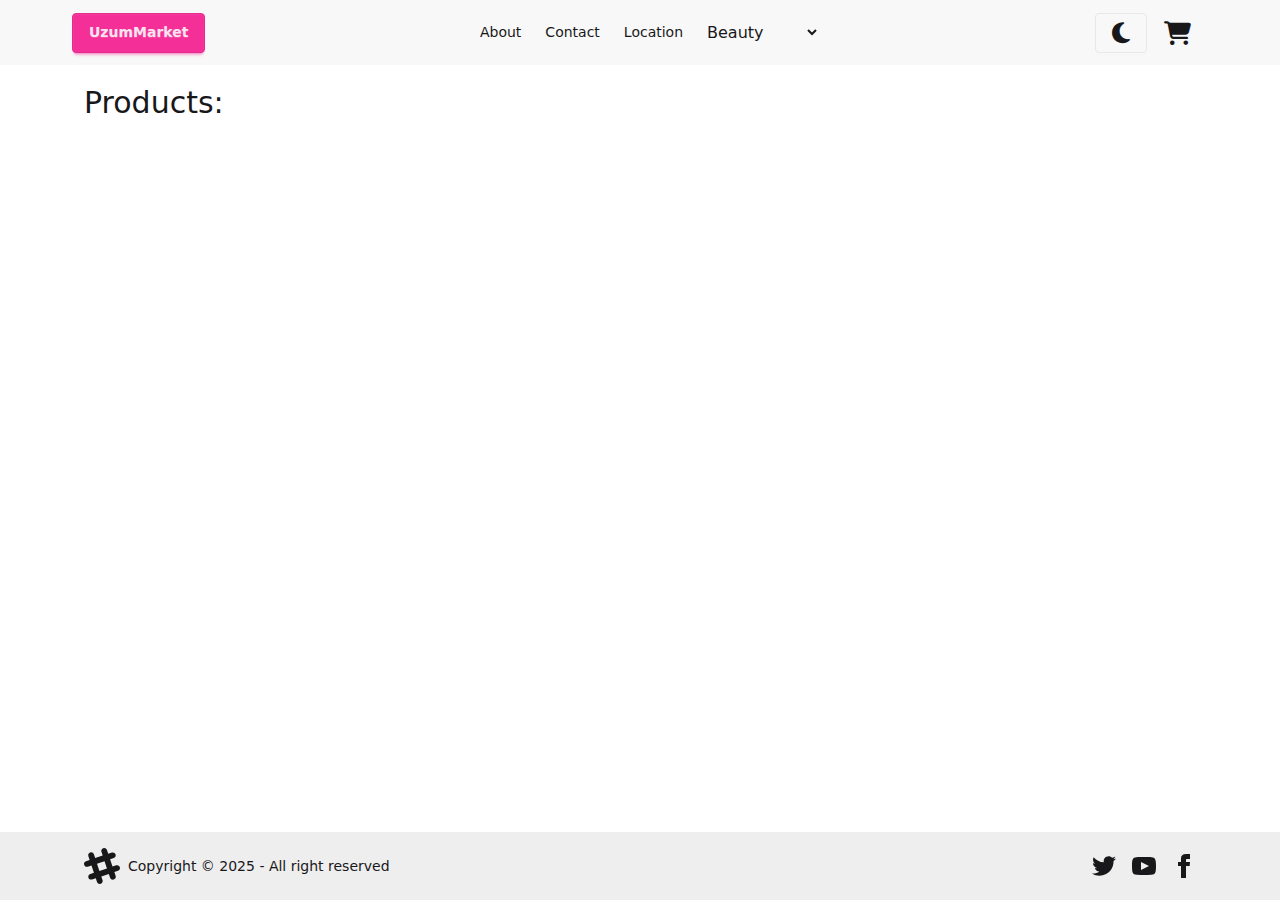
<file: index.html>
<!doctype html>
<html lang="en" data-theme="light">
  <head>
    <meta charset="UTF-8" />
    <link rel="icon" type="image/svg+xml" href="/vite.svg" />
    <meta name="viewport" content="width=device-width, initial-scale=1.0" />
    <title>Uzum Market</title>
    <link
      rel="stylesheet"
      href="https://cdnjs.cloudflare.com/ajax/libs/font-awesome/6.7.2/css/all.min.css"
      integrity="sha512-Evv84Mr4kqVGRNSgIGL/F/aIDqQb7xQ2vcrdIwxfjThSH8CSR7PBEakCr51Ck+w+/U6swU2Im1vVX0SVk9ABhg=="
      crossorigin="anonymous"
      referrerpolicy="no-referrer"
    />
    <link rel="stylesheet" href="./src/output.css" />
  </head>
  <body>
    
    <header class="bg-base-200 mb-5">
      <div class="navbar main-container">
        <div class="navbar-start">
          <a class="btn btn-secondary" href="./index.html">UzumMarket</a>
        </div>
        <div class="navbar-center">
          <ul class="menu menu-horizontal">
            <li><a href="">About</a></li>
            <li><a href="">Contact</a></li>
            <li><a href="">Location</a></li>
          </ul>
          <select  id="selection">
            <option class="optione" value="Beauty">Beauty</option>
            <option class="optione" value="Dairy">Dairy</option>
            <option class="optione" value="Furniture">Furniture</option>
            <option class="optione" value="Petsupplies">Pet supplies</option>
            <option class="optione" value="fruits">Fruits</option>
          </select>
        </div>
        <div class="navbar-end">
          <button class="btn" id="mode-toggler">
            <i class="fa-solid fa-moon text-2xl"></i>
          </button>
          <a class="btn btn-ghost" href="./cart.html"
            ><i class="fa-solid fa-cart-shopping text-2xl"></i
          ></a>
        </div>
      </div>
    </header>
    <main class="pb-10">
      
      <section>
        <div class="main-container">
          <h2 class="mb-5 text-3xl">Products:</h2>

          <div
            id="card-list"
            class="gird-cols-2 grid gap-4 md:grid-cols-3 lg:grid-cols-4"
          >
            <template
              ><a href="" class="card bg-base-100 w-full shadow-sm">
                <figure>
                  <img src="https://picsum.photos/id/9/300/200" alt="" />
                </figure>
                <div class="card-body">
                  <p class="description line-clamp-2">
                    A card component has a figure, a body part, and inside body
                    there are title and actions parts
                  </p>
                  <p>
                    <i class="fa-solid fa-star text-orange-300"></i>
                   
                    <span class="rating">4.7</span>
                    <span class="review">(10 Review)</span>
                  </p>

                  <div class="flex justify-between">
                    <div class="flex flex-col gap-1">
                      <del class="price badge badge-soft badge-secondary"
                        >$1999</del
                      >
                      <h3
                        class="price-with-discount badge badge-primary font-bold"
                      >
                        $1555
                      </h3>
                    </div>
                    <button
                      class="buy-btn btn hover:btn-primary self-end rounded-full"
                    >
                      <i class="fa-solid fa-cart-plus text-xl"></i>
                    </button>
                  </div>
                </div> </a
            ></template>
          </div>
        </div>
      </section>
    </main>
     <div class="loader-wrapper hidden">
      <span class="loader"></span>
    </div>
    <footer class="bg-base-300 text-base-content p-4">
      <div class="main-container footer sm:footer-horizontal items-center">
        <aside class="grid-flow-col items-center">
          <svg
            width="36"
            height="36"
            viewBox="0 0 24 24"
            xmlns="http://www.w3.org/2000/svg"
            fill-rule="evenodd"
            clip-rule="evenodd"
            class="fill-current"
          >
            <path
              d="M22.672 15.226l-2.432.811.841 2.515c.33 1.019-.209 2.127-1.23 2.456-1.15.325-2.148-.321-2.463-1.226l-.84-2.518-5.013 1.677.84 2.517c.391 1.203-.434 2.542-1.831 2.542-.88 0-1.601-.564-1.86-1.314l-.842-2.516-2.431.809c-1.135.328-2.145-.317-2.463-1.229-.329-1.018.211-2.127 1.231-2.456l2.432-.809-1.621-4.823-2.432.808c-1.355.384-2.558-.59-2.558-1.839 0-.817.509-1.582 1.327-1.846l2.433-.809-.842-2.515c-.33-1.02.211-2.129 1.232-2.458 1.02-.329 2.13.209 2.461 1.229l.842 2.515 5.011-1.677-.839-2.517c-.403-1.238.484-2.553 1.843-2.553.819 0 1.585.509 1.85 1.326l.841 2.517 2.431-.81c1.02-.33 2.131.211 2.461 1.229.332 1.018-.21 2.126-1.23 2.456l-2.433.809 1.622 4.823 2.433-.809c1.242-.401 2.557.484 2.557 1.838 0 .819-.51 1.583-1.328 1.847m-8.992-6.428l-5.01 1.675 1.619 4.828 5.011-1.674-1.62-4.829z"
            ></path>
          </svg>
          <p>Copyright © 2025 - All right reserved</p>
        </aside>
        <nav
          class="grid-flow-col gap-4 md:place-self-center md:justify-self-end"
        >
          <a>
            <svg
              xmlns="http://www.w3.org/2000/svg"
              width="24"
              height="24"
              viewBox="0 0 24 24"
              class="fill-current"
            >
              <path
                d="M24 4.557c-.883.392-1.832.656-2.828.775 1.017-.609 1.798-1.574 2.165-2.724-.951.564-2.005.974-3.127 1.195-.897-.957-2.178-1.555-3.594-1.555-3.179 0-5.515 2.966-4.797 6.045-4.091-.205-7.719-2.165-10.148-5.144-1.29 2.213-.669 5.108 1.523 6.574-.806-.026-1.566-.247-2.229-.616-.054 2.281 1.581 4.415 3.949 4.89-.693.188-1.452.232-2.224.084.626 1.956 2.444 3.379 4.6 3.419-2.07 1.623-4.678 2.348-7.29 2.04 2.179 1.397 4.768 2.212 7.548 2.212 9.142 0 14.307-7.721 13.995-14.646.962-.695 1.797-1.562 2.457-2.549z"
              ></path>
            </svg>
          </a>
          <a>
            <svg
              xmlns="http://www.w3.org/2000/svg"
              width="24"
              height="24"
              viewBox="0 0 24 24"
              class="fill-current"
            >
              <path
                d="M19.615 3.184c-3.604-.246-11.631-.245-15.23 0-3.897.266-4.356 2.62-4.385 8.816.029 6.185.484 8.549 4.385 8.816 3.6.245 11.626.246 15.23 0 3.897-.266 4.356-2.62 4.385-8.816-.029-6.185-.484-8.549-4.385-8.816zm-10.615 12.816v-8l8 3.993-8 4.007z"
              ></path>
            </svg>
          </a>
          <a>
            <svg
              xmlns="http://www.w3.org/2000/svg"
              width="24"
              height="24"
              viewBox="0 0 24 24"
              class="fill-current"
            >
              <path
                d="M9 8h-3v4h3v12h5v-12h3.642l.358-4h-4v-1.667c0-.955.192-1.333 1.115-1.333h2.885v-5h-3.808c-3.596 0-5.192 1.583-5.192 4.615v3.385z"
              ></path>
            </svg>
          </a>
        </nav>
      </div>
    </footer>
    <script type="module" src="./src/js/main.js"></script>
  </body>
</html>
</file>
<file: src/output.css>
/*! tailwindcss v4.0.9 | MIT License | https://tailwindcss.com */
@layer theme, base, components, utilities;
@layer theme {
  :root, :host {
    --font-sans: ui-sans-serif, system-ui, sans-serif, "Apple Color Emoji",
      "Segoe UI Emoji", "Segoe UI Symbol", "Noto Color Emoji";
    --font-mono: ui-monospace, SFMono-Regular, Menlo, Monaco, Consolas, "Liberation Mono",
      "Courier New", monospace;
    --color-red-600: oklch(0.577 0.245 27.325);
    --color-orange-300: oklch(0.837 0.128 66.29);
    --color-amber-200: oklch(0.924 0.12 95.746);
    --color-amber-300: oklch(0.879 0.169 91.605);
    --color-amber-700: oklch(0.555 0.163 48.998);
    --color-amber-900: oklch(0.414 0.112 45.904);
    --color-green-600: oklch(0.627 0.194 149.214);
    --color-blue-400: oklch(0.707 0.165 254.624);
    --color-pink-400: oklch(0.718 0.202 349.761);
    --color-black: #000;
    --spacing: 0.25rem;
    --container-6xl: 72rem;
    --text-sm: 0.875rem;
    --text-sm--line-height: calc(1.25 / 0.875);
    --text-xl: 1.25rem;
    --text-xl--line-height: calc(1.75 / 1.25);
    --text-2xl: 1.5rem;
    --text-2xl--line-height: calc(2 / 1.5);
    --text-3xl: 1.875rem;
    --text-3xl--line-height: calc(2.25 / 1.875);
    --text-5xl: 3rem;
    --text-5xl--line-height: 1;
    --font-weight-bold: 700;
    --font-weight-extrabold: 800;
    --radius-3xl: 1.5rem;
    --drop-shadow-2xl: 0 25px 25px rgb(0 0 0 / 0.15);
    --default-font-family: var(--font-sans);
    --default-font-feature-settings: var(--font-sans--font-feature-settings);
    --default-font-variation-settings: var(
      --font-sans--font-variation-settings
    );
    --default-mono-font-family: var(--font-mono);
    --default-mono-font-feature-settings: var(
      --font-mono--font-feature-settings
    );
    --default-mono-font-variation-settings: var(
      --font-mono--font-variation-settings
    );
  }
}
@layer base {
  *, ::after, ::before, ::backdrop, ::file-selector-button {
    box-sizing: border-box;
    margin: 0;
    padding: 0;
    border: 0 solid;
  }
  html, :host {
    line-height: 1.5;
    -webkit-text-size-adjust: 100%;
    tab-size: 4;
    font-family: var( --default-font-family, ui-sans-serif, system-ui, sans-serif, "Apple Color Emoji", "Segoe UI Emoji", "Segoe UI Symbol", "Noto Color Emoji" );
    font-feature-settings: var(--default-font-feature-settings, normal);
    font-variation-settings: var( --default-font-variation-settings, normal );
    -webkit-tap-highlight-color: transparent;
  }
  body {
    line-height: inherit;
  }
  hr {
    height: 0;
    color: inherit;
    border-top-width: 1px;
  }
  abbr:where([title]) {
    -webkit-text-decoration: underline dotted;
    text-decoration: underline dotted;
  }
  h1, h2, h3, h4, h5, h6 {
    font-size: inherit;
    font-weight: inherit;
  }
  a {
    color: inherit;
    -webkit-text-decoration: inherit;
    text-decoration: inherit;
  }
  b, strong {
    font-weight: bolder;
  }
  code, kbd, samp, pre {
    font-family: var( --default-mono-font-family, ui-monospace, SFMono-Regular, Menlo, Monaco, Consolas, "Liberation Mono", "Courier New", monospace );
    font-feature-settings: var( --default-mono-font-feature-settings, normal );
    font-variation-settings: var( --default-mono-font-variation-settings, normal );
    font-size: 1em;
  }
  small {
    font-size: 80%;
  }
  sub, sup {
    font-size: 75%;
    line-height: 0;
    position: relative;
    vertical-align: baseline;
  }
  sub {
    bottom: -0.25em;
  }
  sup {
    top: -0.5em;
  }
  table {
    text-indent: 0;
    border-color: inherit;
    border-collapse: collapse;
  }
  :-moz-focusring {
    outline: auto;
  }
  progress {
    vertical-align: baseline;
  }
  summary {
    display: list-item;
  }
  ol, ul, menu {
    list-style: none;
  }
  img, svg, video, canvas, audio, iframe, embed, object {
    display: block;
    vertical-align: middle;
  }
  img, video {
    max-width: 100%;
    height: auto;
  }
  button, input, select, optgroup, textarea, ::file-selector-button {
    font: inherit;
    font-feature-settings: inherit;
    font-variation-settings: inherit;
    letter-spacing: inherit;
    color: inherit;
    border-radius: 0;
    background-color: transparent;
    opacity: 1;
  }
  :where(select:is([multiple], [size])) optgroup {
    font-weight: bolder;
  }
  :where(select:is([multiple], [size])) optgroup option {
    padding-inline-start: 20px;
  }
  ::file-selector-button {
    margin-inline-end: 4px;
  }
  ::placeholder {
    opacity: 1;
    color: color-mix(in oklab, currentColor 50%, transparent);
  }
  textarea {
    resize: vertical;
  }
  ::-webkit-search-decoration {
    -webkit-appearance: none;
  }
  ::-webkit-date-and-time-value {
    min-height: 1lh;
    text-align: inherit;
  }
  ::-webkit-datetime-edit {
    display: inline-flex;
  }
  ::-webkit-datetime-edit-fields-wrapper {
    padding: 0;
  }
  ::-webkit-datetime-edit, ::-webkit-datetime-edit-year-field, ::-webkit-datetime-edit-month-field, ::-webkit-datetime-edit-day-field, ::-webkit-datetime-edit-hour-field, ::-webkit-datetime-edit-minute-field, ::-webkit-datetime-edit-second-field, ::-webkit-datetime-edit-millisecond-field, ::-webkit-datetime-edit-meridiem-field {
    padding-block: 0;
  }
  :-moz-ui-invalid {
    box-shadow: none;
  }
  button, input:where([type="button"], [type="reset"], [type="submit"]), ::file-selector-button {
    appearance: button;
  }
  ::-webkit-inner-spin-button, ::-webkit-outer-spin-button {
    height: auto;
  }
  [hidden]:where(:not([hidden="until-found"])) {
    display: none !important;
  }
}
@layer utilities {
  .menu {
    display: flex;
    width: fit-content;
    flex-direction: column;
    flex-wrap: wrap;
    padding: calc(0.25rem * 2);
    --menu-active-fg: var(--color-neutral-content);
    --menu-active-bg: var(--color-neutral);
    font-size: 0.875rem;
    :where(li ul) {
      position: relative;
      margin-inline-start: calc(0.25rem * 4);
      padding-inline-start: calc(0.25rem * 2);
      white-space: nowrap;
      &:before {
        position: absolute;
        inset-inline-start: calc(0.25rem * 0);
        top: calc(0.25rem * 3);
        bottom: calc(0.25rem * 3);
        background-color: var(--color-base-content);
        opacity: 10%;
        width: var(--border);
        content: "";
      }
    }
    :where(li > .menu-dropdown:not(.menu-dropdown-show)) {
      display: none;
    }
    :where(li:not(.menu-title) > *:not(ul, details, .menu-title, .btn)), :where(li:not(.menu-title) > details > summary:not(.menu-title)) {
      display: grid;
      grid-auto-flow: column;
      align-content: flex-start;
      align-items: center;
      gap: calc(0.25rem * 2);
      border-radius: var(--radius-field);
      padding-inline: calc(0.25rem * 3);
      padding-block: calc(0.25rem * 1.5);
      text-align: start;
      transition-property: color, background-color, box-shadow;
      transition-duration: 0.2s;
      transition-timing-function: cubic-bezier(0, 0, 0.2, 1);
      grid-auto-columns: minmax(auto, max-content) auto max-content;
      text-wrap: balance;
      user-select: none;
    }
    :where(li > details > summary) {
      outline-style: none;
      @media (forced-colors: active) {
        outline: 2px solid transparent;
        outline-offset: 2px;
      }
      &::-webkit-details-marker {
        display: none;
      }
    }
    :where(li > details > summary), :where(li > .menu-dropdown-toggle) {
      &:after {
        justify-self: flex-end;
        display: block;
        height: 0.375rem;
        width: 0.375rem;
        rotate: -135deg;
        translate: 0 -1px;
        transition-property: rotate, translate;
        transition-duration: 0.2s;
        content: "";
        transform-origin: 50% 50%;
        box-shadow: 2px 2px inset;
        pointer-events: none;
      }
    }
    :where(li > details[open] > summary):after, :where(li > .menu-dropdown-toggle.menu-dropdown-show):after {
      rotate: 45deg;
      translate: 0 1px;
    }
    :where( li:not(.menu-title, .disabled) > *:not(ul, details, .menu-title), li:not(.menu-title, .disabled) > details > summary:not(.menu-title) ):not(.menu-active, :active, .btn) {
      &.menu-focus, &:focus-visible {
        cursor: pointer;
        background-color: color-mix(in oklab, var(--color-base-content) 10%, transparent);
        color: var(--color-base-content);
        outline-style: none;
        @media (forced-colors: active) {
          outline: 2px solid transparent;
          outline-offset: 2px;
        }
      }
    }
    :where( li:not(.menu-title, .disabled) > *:not(ul, details, .menu-title):not(.menu-active, :active, .btn):hover, li:not(.menu-title, .disabled) > details > summary:not(.menu-title):not(.menu-active, :active, .btn):hover ) {
      cursor: pointer;
      background-color: color-mix(in oklab, var(--color-base-content) 10%, transparent);
      outline-style: none;
      @media (forced-colors: active) {
        outline: 2px solid transparent;
        outline-offset: 2px;
      }
      box-shadow: 0 1px oklch(0% 0 0 / 0.01) inset, 0 -1px oklch(100% 0 0 / 0.01) inset;
    }
    :where(li:empty) {
      background-color: var(--color-base-content);
      opacity: 10%;
      margin: 0.5rem 1rem;
      height: 1px;
    }
    :where(li) {
      position: relative;
      display: flex;
      flex-shrink: 0;
      flex-direction: column;
      flex-wrap: wrap;
      align-items: stretch;
      .badge {
        justify-self: flex-end;
      }
      & > *:not(ul, .menu-title, details, .btn):active, & > *:not(ul, .menu-title, details, .btn).menu-active, & > details > summary:active {
        outline-style: none;
        @media (forced-colors: active) {
          outline: 2px solid transparent;
          outline-offset: 2px;
        }
        color: var(--menu-active-fg);
        background-color: var(--menu-active-bg);
        background-size: auto, calc(var(--noise) * 100%);
        background-image: none, var(--fx-noise);
        &:not(&:active) {
          box-shadow: 0 2px calc(var(--depth) * 3px) -2px var(--menu-active-bg);
        }
      }
      &.menu-disabled {
        pointer-events: none;
        color: color-mix(in oklab, var(--color-base-content) 20%, transparent);
      }
    }
    .dropdown:focus-within {
      .menu-dropdown-toggle:after {
        rotate: 45deg;
        translate: 0 1px;
      }
    }
    .dropdown-content {
      margin-top: calc(0.25rem * 2);
      padding: calc(0.25rem * 2);
      &:before {
        display: none;
      }
    }
  }
  .btn {
    display: inline-flex;
    flex-shrink: 0;
    cursor: pointer;
    flex-wrap: nowrap;
    align-items: center;
    justify-content: center;
    gap: calc(0.25rem * 1.5);
    text-align: center;
    vertical-align: middle;
    text-decoration-line: none;
    outline-offset: 2px;
    webkit-user-select: none;
    user-select: none;
    padding-inline: var(--btn-p);
    color: var(--btn-fg);
    height: var(--size);
    font-size: 0.875rem;
    font-weight: 600;
    outline-color: var(--btn-color, var(--color-base-content));
    transition-property: color, background-color, border-color, box-shadow;
    transition-timing-function: cubic-bezier(0, 0, 0.2, 1);
    transition-duration: 0.2s;
    border-start-start-radius: var(--join-ss, var(--radius-field));
    border-start-end-radius: var(--join-se, var(--radius-field));
    border-end-start-radius: var(--join-es, var(--radius-field));
    border-end-end-radius: var(--join-ee, var(--radius-field));
    background-color: var(--btn-bg);
    background-size: auto, calc(var(--noise) * 100%);
    background-image: none, var(--btn-noise);
    border-width: var(--border);
    border-style: solid;
    border-color: var(--btn-border);
    text-shadow: 0 0.5px oklch(100% 0 0 / calc(var(--depth) * 0.15));
    box-shadow: 0 0.5px 0 0.5px oklch(100% 0 0 / calc(var(--depth) * 6%)) inset, var(--btn-shadow);
    --size: calc(var(--size-field, 0.25rem) * 10);
    --btn-bg: var(--btn-color, var(--color-base-200));
    --btn-fg: var(--color-base-content);
    --btn-p: 1rem;
    --btn-border: color-mix(in oklab, var(--btn-bg), #000 calc(var(--depth) * 5%));
    --btn-shadow: 0 3px 2px -2px color-mix(in oklab, var(--btn-bg) calc(var(--depth) * 30%), #0000),
    0 4px 3px -2px color-mix(in oklab, var(--btn-bg) calc(var(--depth) * 30%), #0000);
    --btn-noise: var(--fx-noise);
    @media (hover: hover) {
      &:hover {
        --btn-bg: color-mix(in oklab, var(--btn-color, var(--color-base-200)), #000 7%);
      }
    }
    &.btn-active {
      --btn-bg: color-mix(in oklab, var(--btn-color, var(--color-base-200)), #000 7%);
      --btn-shadow: 0 0 0 0 oklch(0% 0 0/0), 0 0 0 0 oklch(0% 0 0/0);
      isolation: isolate;
    }
    &:focus-visible {
      outline-width: 2px;
      outline-style: solid;
    }
    &:active:not(.btn-active) {
      translate: 0 0.5px;
      --btn-bg: color-mix(in oklab, var(--btn-color, var(--color-base-200)), #000 5%);
      --btn-border: color-mix(in oklab, var(--btn-color, var(--color-base-200)), #000 7%);
      --btn-shadow: 0 0 0 0 oklch(0% 0 0/0), 0 0 0 0 oklch(0% 0 0/0);
    }
    &:is(:disabled, [disabled], .btn-disabled) {
      &:not(.btn-link, .btn-ghost) {
        background-color: color-mix(in oklab, var(--color-base-content) 10%, transparent);
        box-shadow: none;
      }
      pointer-events: none;
      --btn-border: #0000;
      --btn-noise: none;
      --btn-fg: color-mix(in oklch, var(--color-base-content) 20%, #0000);
      @media (hover: hover) {
        &:hover {
          pointer-events: none;
          background-color: color-mix(in oklab, var(--color-neutral) 20%, transparent);
          --btn-border: #0000;
          --btn-fg: color-mix(in oklch, var(--color-base-content) 20%, #0000);
        }
      }
    }
    &:is(input[type="checkbox"], input[type="radio"]) {
      appearance: none;
      &::after {
        content: attr(aria-label);
      }
      &:checked {
        outline-width: 2px;
        outline-style: solid;
        --btn-bg: color-mix(in oklab, var(--btn-color, var(--color-base-200)), #000 7%);
        --btn-shadow: 0 0 0 0 oklch(0% 0 0/0), 0 0 0 0 oklch(0% 0 0/0);
        isolation: isolate;
      }
    }
  }
  .table {
    font-size: 0.875rem;
    position: relative;
    width: 100%;
    border-radius: var(--radius-box);
    text-align: left;
    &:where(:dir(rtl), [dir="rtl"], [dir="rtl"] *) {
      text-align: right;
    }
    tr.row-hover {
      &, &:nth-child(even) {
        &:hover {
          @media (hover: hover) {
            background-color: var(--color-base-200);
          }
        }
      }
    }
    :where(th, td) {
      padding-inline: calc(0.25rem * 4);
      padding-block: calc(0.25rem * 3);
      vertical-align: middle;
    }
    :where(thead, tfoot) {
      white-space: nowrap;
      color: color-mix(in oklab, var(--color-base-content) 60%, transparent);
      font-size: 0.875rem;
      font-weight: 600;
    }
    :where(tfoot) {
      border-top: var(--border) solid color-mix(in oklch, var(--color-base-content) 5%, #0000);
    }
    :where(.table-pin-rows thead tr) {
      position: sticky;
      top: calc(0.25rem * 0);
      z-index: 1;
      background-color: var(--color-base-100);
    }
    :where(.table-pin-rows tfoot tr) {
      position: sticky;
      bottom: calc(0.25rem * 0);
      z-index: 1;
      background-color: var(--color-base-100);
    }
    :where(.table-pin-cols tr th) {
      position: sticky;
      right: calc(0.25rem * 0);
      left: calc(0.25rem * 0);
      background-color: var(--color-base-100);
    }
    :where(thead tr, tbody tr:not(:last-child)) {
      border-bottom: var(--border) solid color-mix(in oklch, var(--color-base-content) 5%, #0000);
    }
  }
  .card {
    position: relative;
    display: flex;
    flex-direction: column;
    border-radius: var(--radius-box);
    outline-width: 2px;
    transition: outline 0.2s ease-in-out;
    outline: 0 solid #0000;
    outline-offset: 2px;
    &:focus {
      outline-style: none;
      @media (forced-colors: active) {
        outline: 2px solid transparent;
        outline-offset: 2px;
      }
    }
    &:focus-visible {
      outline-color: currentColor;
    }
    :where(figure:first-child) {
      overflow: hidden;
      border-start-start-radius: inherit;
      border-start-end-radius: inherit;
      border-end-start-radius: unset;
      border-end-end-radius: unset;
    }
    :where(figure:last-child) {
      overflow: hidden;
      border-start-start-radius: unset;
      border-start-end-radius: unset;
      border-end-start-radius: inherit;
      border-end-end-radius: inherit;
    }
    &:where(.card-border) {
      border: var(--border) solid var(--color-base-200);
    }
    &:where(.card-dash) {
      border: var(--border) dashed var(--color-base-200);
    }
    &.image-full {
      display: grid;
      &:before {
        position: relative;
        grid-column-start: 1;
        grid-row-start: 1;
        border-radius: var(--radius-box);
        background-color: var(--color-neutral);
        opacity: 75%;
        content: "";
      }
      > * {
        grid-column-start: 1;
        grid-row-start: 1;
      }
      > .card-body {
        position: relative;
        color: var(--color-neutral-content);
      }
      :where(figure) {
        overflow: hidden;
        border-radius: inherit;
      }
      > figure img {
        height: 100%;
        object-fit: cover;
      }
    }
    figure {
      display: flex;
      align-items: center;
      justify-content: center;
    }
    &:has(> input:is(input[type="checkbox"], input[type="radio"])) {
      cursor: pointer;
      user-select: none;
    }
    &:has(> :checked) {
      outline: 2px solid currentColor;
    }
  }
  .menu-horizontal {
    display: inline-flex;
    flex-direction: row;
    & > li:not(.menu-title) > details > ul {
      position: absolute;
      margin-inline-start: calc(0.25rem * 0);
      margin-top: calc(0.25rem * 4);
      padding-block: calc(0.25rem * 2);
      padding-inline-end: calc(0.25rem * 2);
    }
    & > li > details > ul {
      &:before {
        content: none;
      }
    }
    :where(& > li:not(.menu-title) > details > ul) {
      border-radius: var(--radius-box);
      background-color: var(--color-base-100);
      box-shadow: 0 1px 3px 0 oklch(0% 0 0/0.1), 0 1px 2px -1px oklch(0% 0 0/0.1);
    }
  }
  .avatar {
    position: relative;
    display: inline-flex;
    vertical-align: middle;
    & > div {
      display: block;
      aspect-ratio: 1 / 1;
      overflow: hidden;
    }
    img {
      height: 100%;
      width: 100%;
      object-fit: cover;
    }
  }
  .rating {
    position: relative;
    display: inline-flex;
    vertical-align: middle;
    & input {
      border: none;
      appearance: none;
    }
    :where(*) {
      animation: rating 0.25s ease-out;
      height: calc(0.25rem * 6);
      width: calc(0.25rem * 6);
      border-radius: 0;
      background-color: var(--color-base-content);
      opacity: 20%;
      &:is(input) {
        cursor: pointer;
      }
    }
    & .rating-hidden {
      width: calc(0.25rem * 2);
      background-color: transparent;
    }
    input[type="radio"]:checked {
      background-image: none;
    }
    * {
      &:checked, &[aria-checked="true"], &[aria-current="true"], &:has(~ *:checked, ~ *[aria-checked="true"], ~ *[aria-current="true"]) {
        opacity: 100%;
      }
      &:focus-visible {
        transition: scale 0.2s ease-out;
        scale: 1.1;
      }
    }
    & *:active:focus {
      animation: none;
      scale: 1.1;
    }
    &.rating-xs :where(*:not(.rating-hidden)) {
      width: calc(0.25rem * 4);
      height: calc(0.25rem * 4);
    }
    &.rating-sm :where(*:not(.rating-hidden)) {
      width: calc(0.25rem * 5);
      height: calc(0.25rem * 5);
    }
    &.rating-md :where(*:not(.rating-hidden)) {
      width: calc(0.25rem * 6);
      height: calc(0.25rem * 6);
    }
    &.rating-lg :where(*:not(.rating-hidden)) {
      width: calc(0.25rem * 7);
      height: calc(0.25rem * 7);
    }
    &.rating-xl :where(*:not(.rating-hidden)) {
      width: calc(0.25rem * 8);
      height: calc(0.25rem * 8);
    }
  }
  .mt-3 {
    margin-top: calc(var(--spacing) * 3);
  }
  .mr-3 {
    margin-right: calc(var(--spacing) * 3);
  }
  .mr-6 {
    margin-right: calc(var(--spacing) * 6);
  }
  .mr-auto {
    margin-right: auto;
  }
  .mb-3 {
    margin-bottom: calc(var(--spacing) * 3);
  }
  .mb-5 {
    margin-bottom: calc(var(--spacing) * 5);
  }
  .mb-10 {
    margin-bottom: calc(var(--spacing) * 10);
  }
  .mb-auto {
    margin-bottom: auto;
  }
  .ml-3 {
    margin-left: calc(var(--spacing) * 3);
  }
  .ml-auto {
    margin-left: auto;
  }
  .status {
    display: inline-block;
    aspect-ratio: 1 / 1;
    width: calc(0.25rem * 2);
    height: calc(0.25rem * 2);
    border-radius: var(--radius-selector);
    background-color: color-mix(in oklab, var(--color-base-content) 20%, transparent);
    background-position: center;
    background-repeat: no-repeat;
    vertical-align: middle;
    color: color-mix(in oklab, var(--color-black) 30%, transparent);
    background-image: radial-gradient( circle at 35% 30%, oklch(1 0 0 / calc(var(--depth) * 0.5)), #0000 );
    box-shadow: 0 2px 3px -1px color-mix(in oklab, currentColor calc(var(--depth) * 100%), #0000);
  }
  .badge {
    display: inline-flex;
    align-items: center;
    justify-content: center;
    gap: calc(0.25rem * 2);
    border-radius: var(--radius-selector);
    vertical-align: middle;
    color: var(--color-base-content);
    border: var(--border) solid var(--badge-color, var(--color-base-200));
    font-size: 0.875rem;
    width: fit-content;
    padding-inline: calc(0.25rem * 3 - var(--border));
    background-size: auto, calc(var(--noise) * 100%);
    background-image: none, var(--fx-noise);
    background-color: var(--badge-color, var(--color-base-100));
    --size: calc(var(--size-selector, 0.25rem) * 6);
    height: var(--size);
    &.badge-outline {
      color: var(--badge-color, var(--color-base-content));
      border-color: currentColor;
      background-color: transparent;
      background-image: none;
      box-shadow: none;
    }
    &.badge-dash {
      color: var(--badge-color, var(--color-base-content));
      background-color: transparent;
      border-style: dashed;
      background-image: none;
      box-shadow: none;
    }
    &.badge-soft {
      color: var(--badge-color, var(--color-base-content));
      background-color: color-mix( in oklab, var(--badge-color, var(--color-base-content)) 8%, var(--color-base-100) );
      border-color: color-mix( in oklab, var(--badge-color, var(--color-base-content)) 10%, var(--color-base-100) );
      background-image: none;
      box-shadow: none;
    }
  }
  .navbar {
    display: flex;
    width: 100%;
    align-items: center;
    padding: 0.5rem;
    min-height: 4rem;
  }
  .footer {
    display: grid;
    width: 100%;
    grid-auto-flow: row;
    place-items: start;
    column-gap: calc(0.25rem * 4);
    row-gap: calc(0.25rem * 10);
    font-size: 0.875rem;
    line-height: 1.25rem;
    & > * {
      display: grid;
      place-items: start;
      gap: calc(0.25rem * 2);
    }
    &.footer-center {
      grid-auto-flow: column dense;
      place-items: center;
      text-align: center;
      & > * {
        place-items: center;
      }
    }
  }
  .navbar-end {
    display: inline-flex;
    align-items: center;
    width: 50%;
    justify-content: flex-end;
  }
  .navbar-start {
    display: inline-flex;
    align-items: center;
    width: 50%;
    justify-content: flex-start;
  }
  .card-body {
    display: flex;
    flex: auto;
    flex-direction: column;
    gap: calc(0.25rem * 2);
    padding: var(--card-p, 1.5rem);
    font-size: var(--card-fs, 0.875rem);
    :where(p) {
      flex-grow: 1;
    }
  }
  .navbar-center {
    display: inline-flex;
    align-items: center;
    flex-shrink: 0;
  }
  .line-clamp-2 {
    overflow: hidden;
    display: -webkit-box;
    -webkit-box-orient: vertical;
    -webkit-line-clamp: 2;
  }
  .mask {
    display: inline-block;
    vertical-align: middle;
    mask-size: contain;
    mask-repeat: no-repeat;
    mask-position: center;
  }
  .flex {
    display: flex;
  }
  .grid {
    display: grid;
  }
  .hidden {
    display: none;
  }
  .table {
    display: table;
  }
  .h-12 {
    height: calc(var(--spacing) * 12);
  }
  .h-auto {
    height: auto;
  }
  .w-12 {
    width: calc(var(--spacing) * 12);
  }
  .w-80 {
    width: calc(var(--spacing) * 80);
  }
  .w-180 {
    width: calc(var(--spacing) * 180);
  }
  .w-full {
    width: 100%;
  }
  .link {
    cursor: pointer;
    text-decoration-line: underline;
    &:focus {
      outline-style: none;
      @media (forced-colors: active) {
        outline: 2px solid transparent;
        outline-offset: 2px;
      }
    }
    &:focus-visible {
      outline: 2px solid currentColor;
      outline-offset: 2px;
    }
  }
  .grid-flow-col {
    grid-auto-flow: column;
  }
  .flex-col {
    flex-direction: column;
  }
  .items-center {
    align-items: center;
  }
  .justify-between {
    justify-content: space-between;
  }
  .justify-center {
    justify-content: center;
  }
  .justify-end {
    justify-content: flex-end;
  }
  .gap-1 {
    gap: calc(var(--spacing) * 1);
  }
  .gap-3 {
    gap: calc(var(--spacing) * 3);
  }
  .gap-4 {
    gap: calc(var(--spacing) * 4);
  }
  .gap-7 {
    gap: calc(var(--spacing) * 7);
  }
  .gap-10 {
    gap: calc(var(--spacing) * 10);
  }
  .gap-12 {
    gap: calc(var(--spacing) * 12);
  }
  .gap-\[10px\] {
    gap: 10px;
  }
  .gap-y-8 {
    row-gap: calc(var(--spacing) * 8);
  }
  .self-end {
    align-self: flex-end;
  }
  .overflow-x-auto {
    overflow-x: auto;
  }
  .rounded-3xl {
    border-radius: var(--radius-3xl);
  }
  .rounded-full {
    border-radius: calc(infinity * 1px);
  }
  .border-1 {
    border-style: var(--tw-border-style);
    border-width: 1px;
  }
  .border-3 {
    border-style: var(--tw-border-style);
    border-width: 3px;
  }
  .border-4 {
    border-style: var(--tw-border-style);
    border-width: 4px;
  }
  .border-double {
    --tw-border-style: double;
    border-style: double;
  }
  .border-amber-200 {
    border-color: var(--color-amber-200);
  }
  .border-amber-300 {
    border-color: var(--color-amber-300);
  }
  .glass {
    border: none;
    backdrop-filter: blur(var(--glass-blur, 40px));
    background-color: #0000;
    background-image: linear-gradient(
      135deg,
      oklch(100% 0 0 / var(--glass-opacity, 30%)) 0%,
      oklch(0% 0 0 / 0%) 100%
    ),
    linear-gradient(
      var(--glass-reflect-degree, 100deg),
      oklch(100% 0 0 / var(--glass-reflect-opacity, 5%)) 25%,
      oklch(0% 0 0 / 0%) 25%
    );
    box-shadow: 0 0 0 1px oklch(100% 0 0 / var(--glass-border-opacity, 20%)) inset,
    0 0 0 2px oklch(0% 0 0 / 5%);
    text-shadow: 0 1px oklch(0% 0 0 / var(--glass-text-shadow-opacity, 5%));
  }
  .bg-base-100 {
    background-color: var(--color-base-100);
  }
  .bg-base-200 {
    background-color: var(--color-base-200);
  }
  .bg-base-300 {
    background-color: var(--color-base-300);
  }
  .fill-current {
    fill: currentColor;
  }
  .p-3 {
    padding: calc(var(--spacing) * 3);
  }
  .p-4 {
    padding: calc(var(--spacing) * 4);
  }
  .pb-10 {
    padding-bottom: calc(var(--spacing) * 10);
  }
  .text-2xl {
    font-size: var(--text-2xl);
    line-height: var(--tw-leading, var(--text-2xl--line-height));
  }
  .text-3xl {
    font-size: var(--text-3xl);
    line-height: var(--tw-leading, var(--text-3xl--line-height));
  }
  .text-5xl {
    font-size: var(--text-5xl);
    line-height: var(--tw-leading, var(--text-5xl--line-height));
  }
  .text-sm {
    font-size: var(--text-sm);
    line-height: var(--tw-leading, var(--text-sm--line-height));
  }
  .text-xl {
    font-size: var(--text-xl);
    line-height: var(--tw-leading, var(--text-xl--line-height));
  }
  .text-sm\/2 {
    font-size: var(--text-sm);
    line-height: calc(var(--spacing) * 2);
  }
  .btn-sm {
    font-size: 0.75rem;
    --btn-p: 0.75rem;
    --size: calc(var(--size-field, 0.25rem) * 8);
  }
  .leading-10 {
    --tw-leading: calc(var(--spacing) * 10);
    line-height: calc(var(--spacing) * 10);
  }
  .font-bold {
    --tw-font-weight: var(--font-weight-bold);
    font-weight: var(--font-weight-bold);
  }
  .font-extrabold {
    --tw-font-weight: var(--font-weight-extrabold);
    font-weight: var(--font-weight-extrabold);
  }
  .badge-primary {
    --badge-color: var(--color-primary);
    color: var(--color-primary-content);
  }
  .badge-secondary {
    --badge-color: var(--color-secondary);
    color: var(--color-secondary-content);
  }
  .text-amber-700 {
    color: var(--color-amber-700);
  }
  .text-amber-900 {
    color: var(--color-amber-900);
  }
  .text-base-content {
    color: var(--color-base-content);
  }
  .text-blue-400 {
    color: var(--color-blue-400);
  }
  .text-green-600 {
    color: var(--color-green-600);
  }
  .text-orange-300 {
    color: var(--color-orange-300);
  }
  .text-pink-400 {
    color: var(--color-pink-400);
  }
  .text-red-600 {
    color: var(--color-red-600);
  }
  .line-through {
    text-decoration-line: line-through;
  }
  .opacity-50 {
    opacity: 50%;
  }
  .opacity-55 {
    opacity: 55%;
  }
  .shadow-sm {
    --tw-shadow: 0 1px 3px 0 var(--tw-shadow-color, rgb(0 0 0 / 0.1)), 0 1px 2px -1px var(--tw-shadow-color, rgb(0 0 0 / 0.1));
    box-shadow: var(--tw-inset-shadow), var(--tw-inset-ring-shadow), var(--tw-ring-offset-shadow), var(--tw-ring-shadow), var(--tw-shadow);
  }
  .btn-ghost {
    &:not(.btn-active, :hover, :active:focus, :focus-visible) {
      --btn-shadow: "";
      --btn-bg: #0000;
      --btn-border: #0000;
      --btn-noise: none;
      &:not(:disabled, [disabled], .btn-disabled) {
        outline-color: currentColor;
        --btn-fg: currentColor;
      }
    }
  }
  .drop-shadow-2xl {
    --tw-drop-shadow: drop-shadow(var(--drop-shadow-2xl));
    filter: var(--tw-blur,) var(--tw-brightness,) var(--tw-contrast,) var(--tw-grayscale,) var(--tw-hue-rotate,) var(--tw-invert,) var(--tw-saturate,) var(--tw-sepia,) var(--tw-drop-shadow,);
  }
  .btn-outline {
    &:not(.btn-active, :hover, :active:focus, :focus-visible, :disabled, [disabled], .btn-disabled) {
      --btn-shadow: "";
      --btn-bg: #0000;
      --btn-fg: var(--btn-color);
      --btn-border: var(--btn-color);
      --btn-noise: none;
    }
  }
  .btn-primary {
    --btn-color: var(--color-primary);
    --btn-fg: var(--color-primary-content);
  }
  .btn-secondary {
    --btn-color: var(--color-secondary);
    --btn-fg: var(--color-secondary-content);
  }
  .mask-squircle {
    mask-image: url("data:image/svg+xml,%3csvg width='200' height='200' xmlns='http://www.w3.org/2000/svg'%3e%3cpath d='M100 0C20 0 0 20 0 100s20 100 100 100 100-20 100-100S180 0 100 0Z'/%3e%3c/svg%3e");
  }
  .hover\:btn-primary {
    &:hover {
      @media (hover: hover) {
        --btn-color: var(--color-primary);
        --btn-fg: var(--color-primary-content);
      }
    }
  }
  .sm\:footer-horizontal {
    @media (width >= 40rem) {
      grid-auto-flow: column;
      &.footer-center {
        grid-auto-flow: row dense;
      }
    }
  }
  .md\:grid-cols-3 {
    @media (width >= 48rem) {
      grid-template-columns: repeat(3, minmax(0, 1fr));
    }
  }
  .md\:place-self-center {
    @media (width >= 48rem) {
      place-self: center;
    }
  }
  .md\:justify-self-end {
    @media (width >= 48rem) {
      justify-self: flex-end;
    }
  }
  .lg\:grid-cols-4 {
    @media (width >= 64rem) {
      grid-template-columns: repeat(4, minmax(0, 1fr));
    }
  }
}
@layer components {
  html, body {
    height: 100%;
  }
  body {
    display: flex;
    flex-direction: column;
  }
  main {
    flex-grow: 1;
  }
  .main-container {
    margin-inline: auto;
    max-width: var(--container-6xl);
    padding-inline: calc(var(--spacing) * 5);
  }
}
.loader {
  transform: rotateZ(45deg);
  perspective: 1000px;
  border-radius: 50%;
  width: 48px;
  height: 48px;
  color: #fff;
}
.loader:before, .loader:after {
  content: '';
  display: block;
  position: absolute;
  top: 0;
  left: 0;
  width: inherit;
  height: inherit;
  border-radius: 50%;
  transform: rotateX(70deg);
  animation: 1s spin linear infinite;
}
.loader:after {
  color: #FF3D00;
  transform: rotateY(70deg);
  animation-delay: .4s;
}
@keyframes rotate {
  0% {
    transform: translate(-50%, -50%) rotateZ(0deg);
  }
  100% {
    transform: translate(-50%, -50%) rotateZ(360deg);
  }
}
@keyframes rotateccw {
  0% {
    transform: translate(-50%, -50%) rotate(0deg);
  }
  100% {
    transform: translate(-50%, -50%) rotate(-360deg);
  }
}
@keyframes spin {
  0%, 100% {
    box-shadow: .2em 0px 0 0px currentcolor;
  }
  12% {
    box-shadow: .2em .2em 0 0 currentcolor;
  }
  25% {
    box-shadow: 0 .2em 0 0px currentcolor;
  }
  37% {
    box-shadow: -.2em .2em 0 0 currentcolor;
  }
  50% {
    box-shadow: -.2em 0 0 0 currentcolor;
  }
  62% {
    box-shadow: -.2em -.2em 0 0 currentcolor;
  }
  75% {
    box-shadow: 0px -.2em 0 0 currentcolor;
  }
  87% {
    box-shadow: .2em -.2em 0 0 currentcolor;
  }
}
.loader-wrapper {
  position: fixed;
  top: 0;
  left: 0;
  bottom: 0;
  width: 100%;
  background-color: rgba(101, 92, 92, 0);
  display: flex;
  justify-content: center;
  align-items: center;
}
.hidden {
  display: none;
}
@layer base {
  :where(:root),:root:has(input.theme-controller[value=light]:checked),[data-theme=light] {
    color-scheme: light;
    --color-base-100: oklch(100% 0 0);
    --color-base-200: oklch(98% 0 0);
    --color-base-300: oklch(95% 0 0);
    --color-base-content: oklch(21% 0.006 285.885);
    --color-primary: oklch(45% 0.24 277.023);
    --color-primary-content: oklch(93% 0.034 272.788);
    --color-secondary: oklch(65% 0.241 354.308);
    --color-secondary-content: oklch(94% 0.028 342.258);
    --color-accent: oklch(77% 0.152 181.912);
    --color-accent-content: oklch(38% 0.063 188.416);
    --color-neutral: oklch(14% 0.005 285.823);
    --color-neutral-content: oklch(92% 0.004 286.32);
    --color-info: oklch(74% 0.16 232.661);
    --color-info-content: oklch(29% 0.066 243.157);
    --color-success: oklch(76% 0.177 163.223);
    --color-success-content: oklch(37% 0.077 168.94);
    --color-warning: oklch(82% 0.189 84.429);
    --color-warning-content: oklch(41% 0.112 45.904);
    --color-error: oklch(71% 0.194 13.428);
    --color-error-content: oklch(27% 0.105 12.094);
    --radius-selector: 0.5rem;
    --radius-field: 0.25rem;
    --radius-box: 0.5rem;
    --size-selector: 0.25rem;
    --size-field: 0.25rem;
    --border: 1px;
    --depth: 1;
    --noise: 0;
  }
}
@layer base {
  @media (prefers-color-scheme: dark) {
    :root {
      color-scheme: dark;
      --color-base-100: oklch(25.33% 0.016 252.42);
      --color-base-200: oklch(23.26% 0.014 253.1);
      --color-base-300: oklch(21.15% 0.012 254.09);
      --color-base-content: oklch(97.807% 0.029 256.847);
      --color-primary: oklch(58% 0.233 277.117);
      --color-primary-content: oklch(96% 0.018 272.314);
      --color-secondary: oklch(65% 0.241 354.308);
      --color-secondary-content: oklch(94% 0.028 342.258);
      --color-accent: oklch(77% 0.152 181.912);
      --color-accent-content: oklch(38% 0.063 188.416);
      --color-neutral: oklch(14% 0.005 285.823);
      --color-neutral-content: oklch(92% 0.004 286.32);
      --color-info: oklch(74% 0.16 232.661);
      --color-info-content: oklch(29% 0.066 243.157);
      --color-success: oklch(76% 0.177 163.223);
      --color-success-content: oklch(37% 0.077 168.94);
      --color-warning: oklch(82% 0.189 84.429);
      --color-warning-content: oklch(41% 0.112 45.904);
      --color-error: oklch(71% 0.194 13.428);
      --color-error-content: oklch(27% 0.105 12.094);
      --radius-selector: 0.5rem;
      --radius-field: 0.25rem;
      --radius-box: 0.5rem;
      --size-selector: 0.25rem;
      --size-field: 0.25rem;
      --border: 1px;
      --depth: 1;
      --noise: 0;
    }
  }
}
@layer base {
  :root:has(input.theme-controller[value=light]:checked),[data-theme=light] {
    color-scheme: light;
    --color-base-100: oklch(100% 0 0);
    --color-base-200: oklch(98% 0 0);
    --color-base-300: oklch(95% 0 0);
    --color-base-content: oklch(21% 0.006 285.885);
    --color-primary: oklch(45% 0.24 277.023);
    --color-primary-content: oklch(93% 0.034 272.788);
    --color-secondary: oklch(65% 0.241 354.308);
    --color-secondary-content: oklch(94% 0.028 342.258);
    --color-accent: oklch(77% 0.152 181.912);
    --color-accent-content: oklch(38% 0.063 188.416);
    --color-neutral: oklch(14% 0.005 285.823);
    --color-neutral-content: oklch(92% 0.004 286.32);
    --color-info: oklch(74% 0.16 232.661);
    --color-info-content: oklch(29% 0.066 243.157);
    --color-success: oklch(76% 0.177 163.223);
    --color-success-content: oklch(37% 0.077 168.94);
    --color-warning: oklch(82% 0.189 84.429);
    --color-warning-content: oklch(41% 0.112 45.904);
    --color-error: oklch(71% 0.194 13.428);
    --color-error-content: oklch(27% 0.105 12.094);
    --radius-selector: 0.5rem;
    --radius-field: 0.25rem;
    --radius-box: 0.5rem;
    --size-selector: 0.25rem;
    --size-field: 0.25rem;
    --border: 1px;
    --depth: 1;
    --noise: 0;
  }
}
@layer base {
  :root:has(input.theme-controller[value=dark]:checked),[data-theme=dark] {
    color-scheme: dark;
    --color-base-100: oklch(25.33% 0.016 252.42);
    --color-base-200: oklch(23.26% 0.014 253.1);
    --color-base-300: oklch(21.15% 0.012 254.09);
    --color-base-content: oklch(97.807% 0.029 256.847);
    --color-primary: oklch(58% 0.233 277.117);
    --color-primary-content: oklch(96% 0.018 272.314);
    --color-secondary: oklch(65% 0.241 354.308);
    --color-secondary-content: oklch(94% 0.028 342.258);
    --color-accent: oklch(77% 0.152 181.912);
    --color-accent-content: oklch(38% 0.063 188.416);
    --color-neutral: oklch(14% 0.005 285.823);
    --color-neutral-content: oklch(92% 0.004 286.32);
    --color-info: oklch(74% 0.16 232.661);
    --color-info-content: oklch(29% 0.066 243.157);
    --color-success: oklch(76% 0.177 163.223);
    --color-success-content: oklch(37% 0.077 168.94);
    --color-warning: oklch(82% 0.189 84.429);
    --color-warning-content: oklch(41% 0.112 45.904);
    --color-error: oklch(71% 0.194 13.428);
    --color-error-content: oklch(27% 0.105 12.094);
    --radius-selector: 0.5rem;
    --radius-field: 0.25rem;
    --radius-box: 0.5rem;
    --size-selector: 0.25rem;
    --size-field: 0.25rem;
    --border: 1px;
    --depth: 1;
    --noise: 0;
  }
}
@layer base {
  :root:has(input.theme-controller[value=synthwave]:checked),[data-theme=synthwave] {
    color-scheme: dark;
    --color-base-100: oklch(15% 0.09 281.288);
    --color-base-200: oklch(20% 0.09 281.288);
    --color-base-300: oklch(25% 0.09 281.288);
    --color-base-content: oklch(78% 0.115 274.713);
    --color-primary: oklch(71% 0.202 349.761);
    --color-primary-content: oklch(28% 0.109 3.907);
    --color-secondary: oklch(82% 0.111 230.318);
    --color-secondary-content: oklch(29% 0.066 243.157);
    --color-accent: oklch(75% 0.183 55.934);
    --color-accent-content: oklch(26% 0.079 36.259);
    --color-neutral: oklch(45% 0.24 277.023);
    --color-neutral-content: oklch(87% 0.065 274.039);
    --color-info: oklch(74% 0.16 232.661);
    --color-info-content: oklch(29% 0.066 243.157);
    --color-success: oklch(77% 0.152 181.912);
    --color-success-content: oklch(27% 0.046 192.524);
    --color-warning: oklch(90% 0.182 98.111);
    --color-warning-content: oklch(42% 0.095 57.708);
    --color-error: oklch(73.7% 0.121 32.639);
    --color-error-content: oklch(23.501% 0.096 290.329);
    --radius-selector: 1rem;
    --radius-field: 0.5rem;
    --radius-box: 1rem;
    --size-selector: 0.25rem;
    --size-field: 0.25rem;
    --border: 1px;
    --depth: 0;
    --noise: 0;
  }
}
@layer base {
  :root {
    --fx-noise: url("data:image/svg+xml,%3Csvg xmlns='http://www.w3.org/2000/svg'%3E%3Cfilter id='a'%3E%3CfeTurbulence type='fractalNoise' baseFrequency='1.34' numOctaves='4' stitchTiles='stitch'%3E%3C/feTurbulence%3E%3C/filter%3E%3Crect width='100%25' height='100%25' filter='url(%23a)' opacity='0.2'%3E%3C/rect%3E%3C/svg%3E");
  }
  .chat {
    --mask-chat: url("data:image/svg+xml,%3csvg width='13' height='13' xmlns='http://www.w3.org/2000/svg'%3e%3cpath fill='black' d='M0 11.5004C0 13.0004 2 13.0004 2 13.0004H12H13V0.00036329L12.5 0C12.5 0 11.977 2.09572 11.8581 2.50033C11.6075 3.35237 10.9149 4.22374 9 5.50036C6 7.50036 0 10.0004 0 11.5004Z'/%3e%3c/svg%3e");
  }
}
@layer base {
  :root,
[data-theme] {
    background-color: var(--root-bg, var(--color-base-100));
    color: var(--color-base-content);
  }
}
@layer base {
  :where(
  :root:has(
      .modal-open,
      .modal[open],
      .modal:target,
      .modal-toggle:checked,
      .drawer:not(.drawer-open) > .drawer-toggle:checked
    )
) {
    scrollbar-gutter: stable;
    background-image: linear-gradient(var(--color-base-100), var(--color-base-100));
    --root-bg: color-mix(in srgb, var(--color-base-100), oklch(0% 0 0) 40%);
  }
}
@layer base {
  @property --radialprogress {
    syntax: "<percentage>";
    inherits: true;
    initial-value: 0%;
  }
}
@layer base {
  :root:has( .modal-open, .modal[open], .modal:target, .modal-toggle:checked, .drawer:not([class*="drawer-open"]) > .drawer-toggle:checked ) {
    overflow: hidden;
  }
}
@layer base {
  :root {
    scrollbar-color: color-mix(in oklch, currentColor 35%, #0000) #0000;
  }
}
@keyframes dropdown {
  0% {
    opacity: 0;
  }
}
@keyframes rating {
  0%, 40% {
    scale: 1.1;
    filter: brightness(1.05) contrast(1.05);
  }
}
@keyframes radio {
  0% {
    padding: 5px;
  }
  50% {
    padding: 3px;
  }
}
@keyframes progress {
  50% {
    background-position-x: -115%;
  }
}
@keyframes skeleton {
  0% {
    background-position: 150%;
  }
  100% {
    background-position: -50%;
  }
}
@keyframes toast {
  0% {
    scale: 0.9;
    opacity: 0;
  }
  100% {
    scale: 1;
    opacity: 1;
  }
}
@property --tw-border-style {
  syntax: "*";
  inherits: false;
  initial-value: solid;
}
@property --tw-leading {
  syntax: "*";
  inherits: false;
}
@property --tw-font-weight {
  syntax: "*";
  inherits: false;
}
@property --tw-shadow {
  syntax: "*";
  inherits: false;
  initial-value: 0 0 #0000;
}
@property --tw-shadow-color {
  syntax: "*";
  inherits: false;
}
@property --tw-inset-shadow {
  syntax: "*";
  inherits: false;
  initial-value: 0 0 #0000;
}
@property --tw-inset-shadow-color {
  syntax: "*";
  inherits: false;
}
@property --tw-ring-color {
  syntax: "*";
  inherits: false;
}
@property --tw-ring-shadow {
  syntax: "*";
  inherits: false;
  initial-value: 0 0 #0000;
}
@property --tw-inset-ring-color {
  syntax: "*";
  inherits: false;
}
@property --tw-inset-ring-shadow {
  syntax: "*";
  inherits: false;
  initial-value: 0 0 #0000;
}
@property --tw-ring-inset {
  syntax: "*";
  inherits: false;
}
@property --tw-ring-offset-width {
  syntax: "<length>";
  inherits: false;
  initial-value: 0px;
}
@property --tw-ring-offset-color {
  syntax: "*";
  inherits: false;
  initial-value: #fff;
}
@property --tw-ring-offset-shadow {
  syntax: "*";
  inherits: false;
  initial-value: 0 0 #0000;
}
@property --tw-blur {
  syntax: "*";
  inherits: false;
}
@property --tw-brightness {
  syntax: "*";
  inherits: false;
}
@property --tw-contrast {
  syntax: "*";
  inherits: false;
}
@property --tw-grayscale {
  syntax: "*";
  inherits: false;
}
@property --tw-hue-rotate {
  syntax: "*";
  inherits: false;
}
@property --tw-invert {
  syntax: "*";
  inherits: false;
}
@property --tw-opacity {
  syntax: "*";
  inherits: false;
}
@property --tw-saturate {
  syntax: "*";
  inherits: false;
}
@property --tw-sepia {
  syntax: "*";
  inherits: false;
}
@property --tw-drop-shadow {
  syntax: "*";
  inherits: false;
}
@keyframes spin {
  to {
    transform: rotate(360deg);
  }
}
</file>
